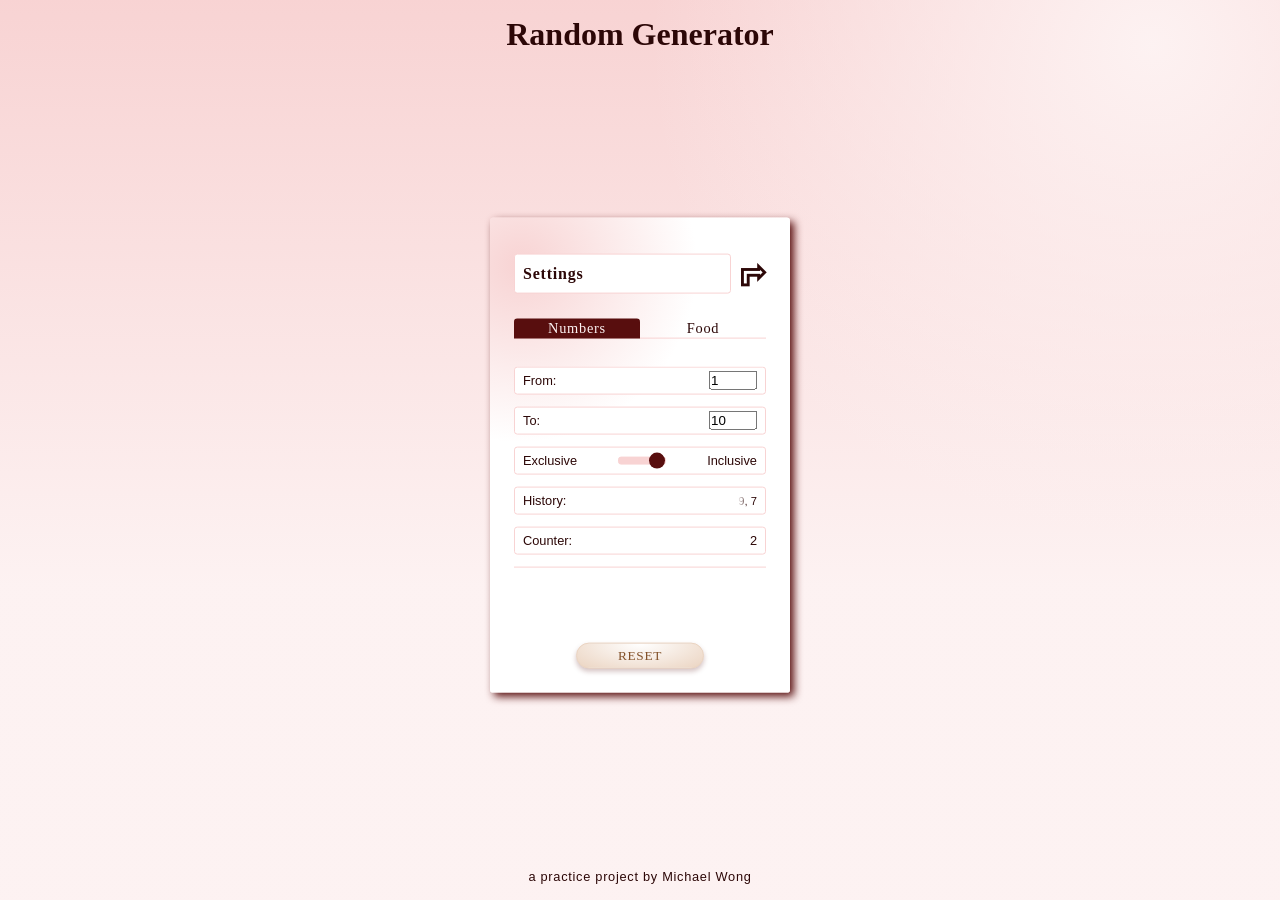
<file: settings.html>
<!DOCTYPE html>
<html lang="en">

<head>
    <meta charset="UTF-8">
    <meta name="viewport" content="width=device-width, initial-scale=1.0, maximum-scale=1.0">
    <title>Random Generator</title>
    <meta name="description" content="A simple webapp for a random number.">
    <meta name="author" content="Michael Wong">
    <link rel="icon" href="https://glowmachine.github.io/assets/random-generator/favicon.ico" type="image/x-icon">
    <link rel="stylesheet" href="styles/style.css">
    <link rel="stylesheet" href="styles/settings.css">
    <script type="module" defer src="scripts/settings.js"></script>
</head>

<body>
    <header>
        <h1 class="title">Random Generator</h1>
    </header>
    <main>
        <section class="menu">
            <div class="menu__title-area">
                <div class="menu__title-container menu__container">
                    <h2 class="menu__title-text">Settings</h2>
                </div>
                <a href="./" class="menu__title-link">⏎</a>
            </div>
            <nav class="menu__tab-area">
                <input type="radio" name="tab" id="radio-number" class="menu__tab-radio" value="number">
                <label for="radio-number" class="menu__tab-label">Numbers</label>
                <input type="radio" name="tab" id="radio-food" class="menu__tab-radio" value="food">
                <label for="radio-food" class="menu__tab-label">Food</label>
            </nav>
            <form id="number" class="menu__content">
                <div class="menu__options">
                    <div class="menu__item-container"><label for="numberMin">From: </label>
                        <input type="number" class="number__input" id="numberMin" value="1">
                    </div>
                    <div class="menu__item-container"><label for="numberMax">To: </label>
                        <input type="number" class="number__input" id="numberMax" value="10">
                    </div>
                    <div class="menu__item-container">
                        <label for="numberInc">Exclusive</label>
                        <input type="range" class="number__input number__inclusivity" id="numberInc" min="0" max="1" value="1">
                        <span>Inclusive</span>
                    </div>
                    <div class="menu__item-container"><span>History: </span><span id="numberHistory" class="menu__history"></span></div>
                    <div class="menu__item-container"><span>Counter: </span><span id="numberCounter"></span></div>
                </div>
                <hr class="menu__divider">
            </form>
            <form id="food" class="menu__content">
                <div class="menu__options--grid">
                    <!-- <div>
                        <input type="checkbox" id="foodFish" checked>
                        <label for="foodFish">🐟 : </label>
                    </div> -->
                </div>
                <div class="menu__item-container">
                    <span>History: </span><span id="foodHistory" class="menu__history"></span>
                </div>
                <div class="menu__item-container">
                    <span>Counter: </span><span id="foodCounter"></span>
                </div>
                <hr class="menu__divider">
            </form>
            <button class="menu__reset-button">Reset</button>
        </section>
    </main>
    <footer>
        <p>a practice project by Michael Wong</p>
    </footer>
</body>
</file>
<file: styles/style.css>
/* GLOBAL RESET ================================================== */

* {
    padding: 0;
    margin: 0;
    box-sizing: border-box;
}

/* PAGE DEFAULTS ================================================= */

html {
    height: 100%;
    --HUE: 0;
    --ACCENT-DARK-HSL: var(--HUE) 72% 20%;
    --ACCENT-LIGHT-HSL: var(--HUE) 72% 90%;
    --ACCENT-GRADIENT-HSL: var(--HUE) 72% 97%;
    --TEXT-HSL: var(--HUE) 72% 10%;
    --TEXT-INVERT-HSL: var(--HUE) 72% 97%;
    --BACKGROUND-HSL: var(--HUE) 72% 90%;
    --BACKGROUND-MENU-HSL: var(--HUE) 72% 100%;

    user-select: none;
    -webkit-user-select: none;
    -moz-user-select: none;
    -ms-user-select: none;
    -webkit-tap-highlight-color: transparent;
    -webkit-touch-callout: none;
    -webkit-user-drag: none;
}

body {
    height: 100%;
    display: flex;
    flex-direction: column;
    align-items: center;
    justify-content: space-between;
    /* background-color: hsl(var(--BACKGROUND-HSL)); */
    background-image: radial-gradient(circle at 90% 5%, hsl(var(--ACCENT-GRADIENT-HSL)), transparent 35%),
        linear-gradient(to bottom, hsl(var(--BACKGROUND-HSL)), hsl(var(--ACCENT-GRADIENT-HSL)) 65%);
}

/* SEMANTIC TAGS ================================================= */

header {
    margin: 1rem;
    color: hsl(var(--TEXT-HSL));
    font-size: clamp(.5rem, 4vw, 1rem);
    white-space: nowrap;
}

main {
    height: 100%;
    width: 100%;

    display: flex;
    flex-direction: column;
    align-items: center;
    justify-content: space-between;

    position: relative;
    padding: 0 1rem;
}

footer {
    margin: 1rem;
    color: hsl(var(--TEXT-HSL));
    font-size: clamp(.5rem, 4vw, .8rem);
    font-family: sans-serif;
    letter-spacing: .1ch;
}

menu {
    position: absolute;
    top: 1rem;
    right: 1rem;
}

/* CLASSES ======================================================= */

.settings__link {
    position: fixed;
    height: 4rem;
    aspect-ratio: 1/1;
    z-index: 99;
}

.settings__link-icon {
    height: 100%;
    width: 100%;
}

.random__container {
    position: fixed;
    inset: 0;
    display: flex;
}

.random__button {
    margin: auto;
    border: none;
    background-color: transparent;
    color: hsl(var(--TEXT-DARK-HSL));
    cursor: pointer;
    width: calc(100% - 6rem);
    height: calc(100% - 6rem);

    display: flex;
    justify-content: center;
    justify-items: center;
}

.random__text {
    margin: auto;
    display: block;
    font-size: min(50vw, 15rem);
}
</file>
<file: styles/settings.css>
/* SCROLLBARS ==================================================== */

* {
    scrollbar-width: thin;
    scrollbar-color: hsl(var(--ACCENT-DARK-HSL)) transparent;
}

/* Chrome, Edge, Safari */
::-webkit-scrollbar {
    width: 8px;
}

::-webkit-scrollbar-track {
    background: transparent;
}

::-webkit-scrollbar-thumb {
    background: hsl(var(--ACCENT-DARK-HSL)) transparent;
    border-radius: 4px;
}

/* MENU ========================================================== */

.menu {
    --NAV-BORDER: 1px;

    box-shadow: .25rem .25rem .5rem hsl(var(--ACCENT-DARK-HSL));
    background-image: radial-gradient(circle at 10% 10%,
            hsl(var(--ACCENT-LIGHT-HSL)),
            hsl(var(--BACKGROUND-MENU-HSL)) 35%);
    color: hsl(var(--TEXT-HSL));
    font-size: .9rem;
    position: absolute;
    inset: 0;
    margin: auto;
    height: min(475px, 75%);
    transform: translateY(-.4rem);
    width: min(300px, 100%);
    padding: 1.5rem;
    border-radius: .2rem;
    display: flex;
    flex-direction: column;
}

/* MENU TITLE ==================================================== */

.menu__title-area {
    margin: .75rem 0 1.5rem 0;
    display: flex;
    align-items: center;
    justify-content: space-between;
    gap: .5rem;
}

.menu__title-container {
    flex: 1;
    height: 2.5rem;
    background-color: hsl(var(--BACKGROUND-MENU-HSL));
    border-radius: .2rem;
    border: 1px solid hsl(var(--ACCENT-LIGHT-HSL));
    display: flex;
    flex-direction: column;
    justify-content: center;
}

.menu__title-text {
    letter-spacing: .1ch;
    font-size: 1rem;
    margin-left: .5rem;
    color: hsl(var(--TEXT-HSL));
}

.menu__title-link {
    color: hsl(var(--TEXT-HSL));
    font-size: 2rem;
    font-weight: 900;
    line-height: 1;
    transform: rotate(180deg);
    text-align: right;
    text-decoration: none;
}

/* MENU AREAS ==================================================== */

.menu__tab-area {
    border-bottom: var(--NAV-BORDER) solid hsl(var(--ACCENT-LIGHT-HSL));
    display: flex;
    justify-content: space-between;
    margin-bottom: 1.75rem;
    z-index: 1;
}

.menu__tab-radio {
    display: none;
}

.menu__tab-label {
    flex: 1;
    top: var(--NAV-BORDER);
    position: relative;
    padding: .1rem;
    letter-spacing: .1ch;
    text-align: center;
    border-top-left-radius: .2rem;
    border-top-right-radius: .2rem;
}

.menu__tab-radio:checked+.menu__tab-label {
    background-color: hsl(var(--ACCENT-DARK-HSL));
    color: hsl(var(--TEXT-INVERT-HSL));
    z-index: 2;
}

.menu__content {
    flex-direction: column;
    gap: .75rem;
    height: 100%;
    min-height: 0;
    overflow-y: auto;
    display: none;
}

.menu__content.active {
    display: flex;
}

.menu__options {
    display: flex;
    flex-direction: column;
    gap: .75rem;
}

.menu__options--grid {
    display: grid;
    grid-template-columns: repeat(4, 1fr);
    gap: .25rem;
}

/* MENU CONTAINER ================================================ */

.menu__item-container {
    border: 1px solid hsl(var(--ACCENT-LIGHT-HSL));
    background-color: hsl(var(--BACKGROUND-MENU-HSL));
    font-family: sans-serif;
    font-size: .8rem;
    border-radius: .2rem;
    display: flex;
    justify-content: space-between;
    align-items: center;
    grid-column: 1 / -1;
    height: 1.75rem;
    padding: 0 .5rem 0 .5rem;
}

.menu__divider {
    border: none;
    border-bottom: 1px solid hsl(var(--ACCENT-LIGHT-HSL));
}

.menu__reset-button {
    width: 8rem;
    color: hsl(27, 51%, 34%);
    font-family: serif;
    text-transform: uppercase;
    letter-spacing: .1ch;
    margin-top: 1rem;
    align-self: center;
    padding: .25rem;
    border-radius: 1rem;
    border: .5px solid hsl(27, 51%, 84%);
    background-image: radial-gradient(ellipse at top, white, hsl(27, 51%, 84%));
    box-shadow: 0 3px 5px hsl(var(--ACCENT-DARK-HSL)/.25);
}

.menu__reset-button:active {
    transform: translateY(2px);
    box-shadow: 0 1px 5px hsl(var(--ACCENT-DARK-HSL)/.25);
}

.number__input {
    width: 3rem;
}

.menu__history {
    position: relative;
    white-space: nowrap;
    overflow-x: hidden;
    font-size: .7rem;
}

.menu__history::before {
    content: "";
    position: absolute;
    height: 100%;
    width: 100%;
    background-image: linear-gradient(to right, hsl(var(--BACKGROUND-MENU-HSL)), transparent 50%);
}

.menu__options--grid div {
    font-size: 1.5rem;
    display: flex;
    justify-content: center;
}

.menu__options--grid input {
    display: none;
}

.menu__options--grid input+label {
    display: block;
    text-align: center;
    text-shadow: hsl(var(--ACCENT-DARK-HSL)) 0 0 2px;
    height: 2rem;
    width: 2rem;
    border: 1px solid transparent;
    border-radius: 50%;
    position: relative;
}

.menu__options--grid input:checked+label {
    border: 1px solid hsl(var(--ACCENT-LIGHT-HSL));
}

.menu__options--grid input:not(:checked)+label::before {
    content: "";
    position: absolute;
    top: 50%;
    transform: translateY(-50%);
    left: 0;
    width: 100%;
    height: 1px;
    background-color: hsl(var(--ACCENT-DARK-HSL));
    rotate: -45deg;
}


/* ALL THIS FOR A SLIDER BC BROWSERS JUST CANNOT ================= */
.number__inclusivity {
    -webkit-appearance: none;
    appearance: none;
    background: transparent;
    height: .5rem;
}

.number__inclusivity::-webkit-slider-runnable-track {
    height: 100%;
    border: 1px solid hsl(var(--ACCENT-LIGHT-HSL));
    background: hsl(var(--ACCENT-LIGHT-HSL));
    border-radius: 3px;
}

.number__inclusivity::-moz-range-track {
    height: 100%;
    border: 1px solid hsl(var(--ACCENT-LIGHT-HSL));
    background: hsl(var(--ACCENT-LIGHT-HSL));
    border-radius: 3px;
}

.number__inclusivity::-webkit-slider-thumb {
    -webkit-appearance: none;
    appearance: none;
    width: 1rem;
    height: 1rem;
    background: hsl(var(--ACCENT-DARK-HSL));
    border-radius: 50%;
    margin-top: -.3rem;
}

.number__inclusivity::-moz-range-thumb {
    -webkit-appearance: none;
    appearance: none;
    width: 1rem;
    height: 1rem;
    background: hsl(var(--ACCENT-DARK-HSL));
    border-radius: 50%;
}

.number__inclusivity::-webkit-slider-thumb:hover,
.number__inclusivity::-webkit-slider-thumb:active {
    outline: 2px solid hsl(var(--ACCENT-DARK-HSL));
}

.numberInc::-moz-range-thumb:hover,
.numberInc::-moz-range-thumb:active {
    outline: 2px solid hsl(var(--ACCENT-DARK-HSL));
}
</file>
